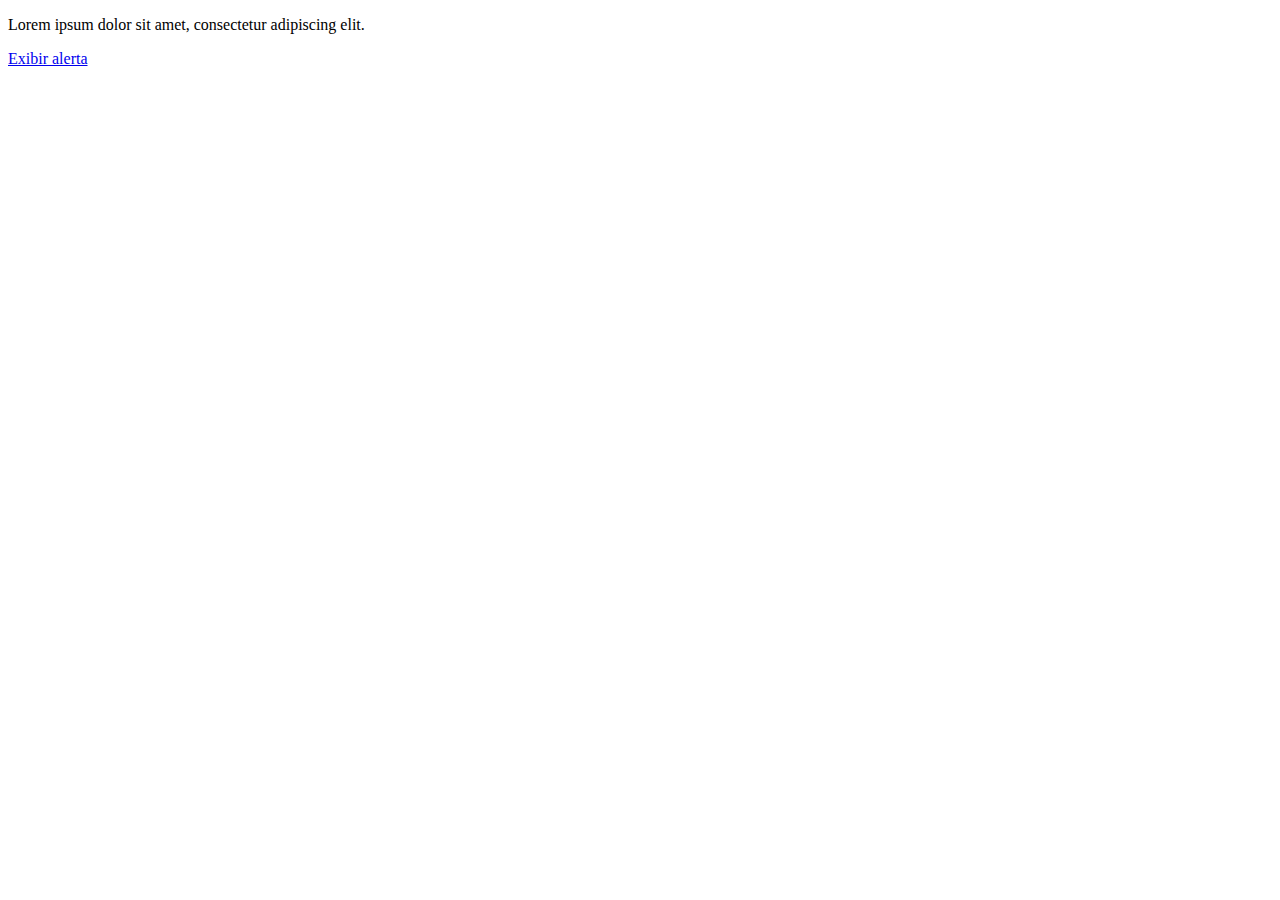
<file: evento2.htm>
<!doctype html>
<html lang="pt-BR"><head>
<meta charset="utf-8">
<title>Manipulando Eventos com jQuery</title>
<script type="text/javascript" src="https://code.jquery.com/jquery-3.5.1.js"></script>
</head>
<body>
<div id="lipsum">
<p> Lorem ipsum dolor sit amet, consectetur adipiscing elit. </p>
</div>
</body>
<script type="text/javascript">
    $(function() {
        $( '#lipsum' ).append("<a id='link_alerta' href='pagina.html'>Exibir alerta</a>");
		
        $('#link_alerta').on('click', function(event){
            event.preventDefault();
            alert('O novo link, inserido com jQuery, foi clicado');
        });
    });
</script>
</html>
</file>
